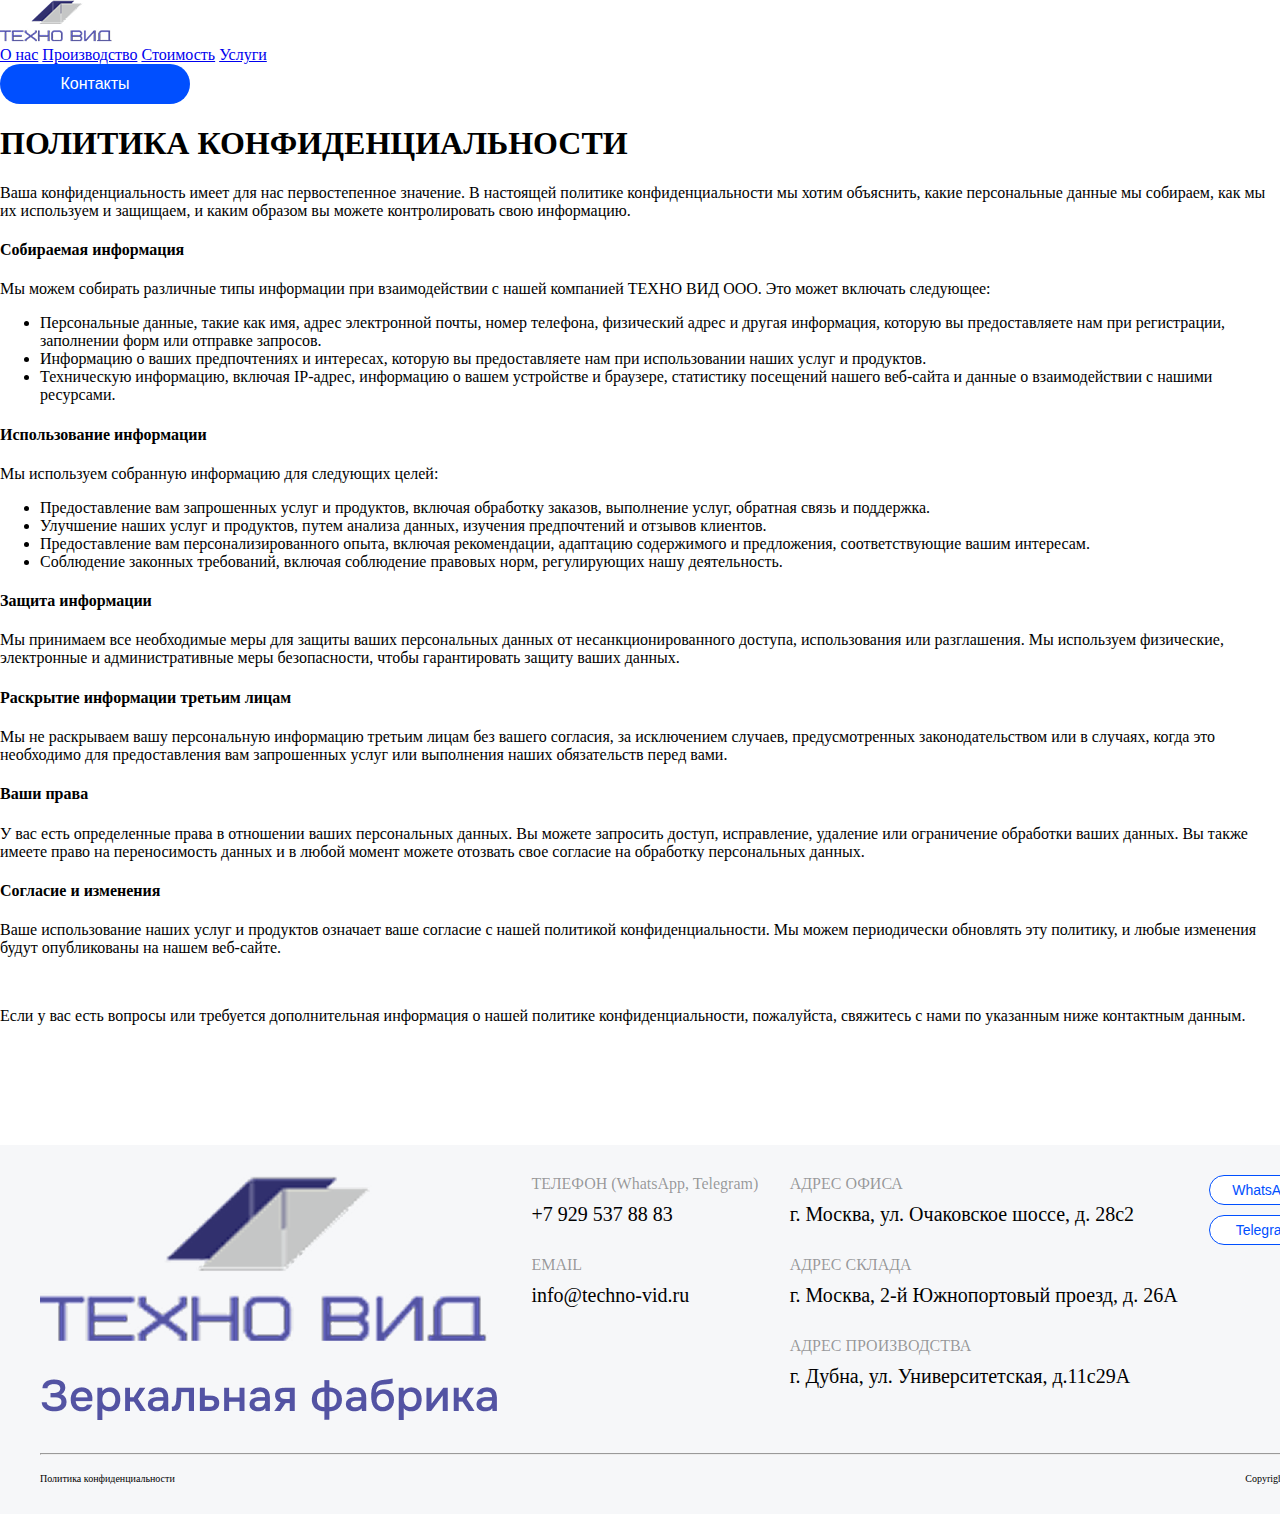
<file: policy.html>
<!DOCTYPE html>
<html lang="ru">
<head>
    <meta charset="UTF-8">
    <meta name="viewport" content="width=device-width, initial-scale=1.0">
    <link rel="icon" href="assets/img/logo.png" type="image/x-icon">
    <title>Техно Вид - Policy</title>


    <!-- Стили -->
     
    <link rel="stylesheet" href="assets/css/style.css">

    <!-- Карусели -->
    <link rel="stylesheet" href="https://cdnjs.cloudflare.com/ajax/libs/OwlCarousel2/2.3.4/assets/owl.carousel.min.css">
    <link rel="stylesheet" href="https://cdnjs.cloudflare.com/ajax/libs/OwlCarousel2/2.3.4/assets/owl.theme.default.min.css">
    


    <!-- Для поиска, SEO -->
    <meta name="description" content="Купить зеркала для дома, офиса и автомобиля. Широкий ассортимент зеркал различных форм и размеров. Доставка по всей России.">
    <meta name="keywords" content="зеркала, купить зеркало, зеркала для дома, зеркала для ванной, зеркала для офиса, зеркало онлайн">
    <meta name="robots" content="index, follow">

</head>
<body>
    <header id="about">
        <img class="logo" src="assets/img/logo.png" alt="Логотип">
        <nav>
            <a href="/#about">О нас</a>
            <a href="/#production">Производство</a>
            <a href="/#price">Стоимость</a>
            <a href="/#services">Услуги</a>
        </nav>
        <button onclick="location.href='/#footer'" class="contact">Контакты</button>

        <nav id="js-nav" class="nav">
            <img class="logo" src="assets/img/logo.png" alt="Логотип">
            <ul class="list">
                <li><a href="/#about">О нас</a></li>
                <li><a href="/#production">Производство</a></li>
                <li><a href="/#price">Стоимость</a></li>
                <li><a href="/#services">Услуги</a></li>
                <li><a href="/#footer">Контакты</a></li>
                <button onclick="location.href='/#footer'" class="contact">Контакты</button>
                <button onclick="location.href='/#services'" class="call">Заказать</button>
        
            </ul>

            
        </nav>



        <button id="js-hamburger" class="hamburger" type="button">
            <img src="assets/img/hamburger.png" alt="">
        </button>
    </header>

    <section id="policy">
            <h1 style="text-transform: uppercase;" class="blue-text">политика конфиденциальности</h1>

            <!-- Серый текст -->
            <p>Ваша конфиденциальность имеет для нас первостепенное значение. В настоящей политике конфиденциальности мы хотим объяснить, какие персональные данные мы собираем, как мы их используем и защищаем, и каким образом вы можете контролировать свою информацию.</p>
        

            <h4>Собираемая информация</h4>
            <p>Мы можем собирать различные типы информации при взаимодействии с нашей компанией ТЕХНО ВИД ООО. Это может включать следующее:</p>
            <ul>
                <li>Персональные данные, такие как имя, адрес электронной почты, номер телефона, физический адрес и другая информация, которую вы предоставляете нам при регистрации, заполнении форм или отправке запросов.</li>
                <li>Информацию о ваших предпочтениях и интересах, которую вы предоставляете нам при использовании наших услуг и продуктов.</li>
                <li>Техническую информацию, включая IP-адрес, информацию о вашем устройстве и браузере, статистику посещений нашего веб-сайта и данные о взаимодействии с нашими ресурсами.</li>
            </ul>

            <h4>Использование информации</h4>
            <p>Мы используем собранную информацию для следующих целей:</p>
            <ul>
                <li>Предоставление вам запрошенных услуг и продуктов, включая обработку заказов, выполнение услуг, обратная связь и поддержка.</li>
                <li>Улучшение наших услуг и продуктов, путем анализа данных, изучения предпочтений и отзывов клиентов.</li>
                <li>Предоставление вам персонализированного опыта, включая рекомендации, адаптацию содержимого и предложения, соответствующие вашим интересам.</li>
                <li>Соблюдение законных требований, включая соблюдение правовых норм, регулирующих нашу деятельность.</li>
            </ul>

            <h4>Защита информации</h4>
            <p>Мы принимаем все необходимые меры для защиты ваших персональных данных от несанкционированного доступа, использования или разглашения. Мы используем физические, электронные и административные меры безопасности, чтобы гарантировать защиту ваших данных.</p>


            <h4>Раскрытие информации третьим лицам</h4>
            <p>Мы не раскрываем вашу персональную информацию третьим лицам без вашего согласия, за исключением случаев, предусмотренных законодательством или в случаях, когда это необходимо для предоставления вам запрошенных услуг или выполнения наших обязательств перед вами.</p>

            <h4>Ваши права</h4>
            <p>У вас есть определенные права в отношении ваших персональных данных. Вы можете запросить доступ, исправление, удаление или ограничение обработки ваших данных. Вы также имеете право на переносимость данных и в любой момент можете отозвать свое согласие на обработку персональных данных.</p>
        
            <h4>Согласие и изменения</h4>
            <p>Ваше использование наших услуг и продуктов означает ваше согласие с нашей политикой конфиденциальности. Мы можем периодически обновлять эту политику, и любые изменения будут опубликованы на нашем веб-сайте.</p>
            <br>
            <p>Если у вас есть вопросы или требуется дополнительная информация о нашей политике конфиденциальности, пожалуйста, свяжитесь с нами по указанным ниже контактным данным.</p>

    </section>


    <footer id="footer">
        <div class="row justify-between columnonmobile">
            <img class="mobileimg" src="assets/img/logofooter.png" alt="Логотип">

            <div class="hideOnHalfMobile">
                <!-- Серый текст -->
                <p class="gray-text">ТЕЛЕФОН (WhatsApp, Telegram)</p>

                <!-- Черный текст -->
                <p>+7 929 537 88 83</p>

                <!-- Серый текст -->
                <p class="gray-text">EMAIL</p>
                
                <!-- Черный текст -->
                <p>info@techno-vid.ru</p>
            </div>

            <div class="hideOnHalfMobile">
                <!-- Серый текст -->
                <p class="gray-text">АДРЕС ОФИСА</p>

                <!-- Черный текст -->
                <p>г. Москва, ул. Очаковское шоссе, д. 28с2</p>

                <!-- Серый текст -->
                <p class="gray-text">АДРЕС СКЛАДА</p>
                
                <!-- Черный текст -->
                <p>г. Москва, 2-й Южнопортовый проезд, д. 26А</p>

                <!-- Серый текст -->
                <p class="gray-text">АДРЕС ПРОИЗВОДСТВА</p>
                
                <!-- Черный текст -->
                <p>г. Дубна, ул. Университетская, д.11с29А</p>
            </div>

            <div>
                <button onclick="location.href='https://wa.me/+79295378883'">WhatsApp</button>
                <br>
                <button onclick="location.href='https://t.me/+79295378883'">Telegram</button>
            </div>

            <!-- Эти видны только после планшета -->


        </div>
        <div class="row justify-between columnonmobile">
            <div class="displayHalfMobile">
                <!-- Серый текст -->
                <p class="gray-text">ТЕЛЕФОН (WhatsApp, Telegram)</p>

                <!-- Черный текст -->
                <p>+7 929 537 88 83</p>

                <!-- Серый текст -->
                <p class="gray-text">EMAIL</p>
                
                <!-- Черный текст -->
                <p>info@techno-vid.ru</p>
            </div>

            <div class="displayHalfMobile ">
                <!-- Серый текст -->
                <p class="gray-text">АДРЕС ОФИСА</p>

                <!-- Черный текст -->
                <p>г. Москва, ул. Очаковское шоссе, д. 28с2</p>

                <!-- Серый текст -->
                <p class="gray-text">АДРЕС СКЛАДА</p>
                
                <!-- Черный текст -->
                <p>г. Москва, 2-й Южнопортовый проезд, д. 26А</p>

                <!-- Серый текст -->
                <p class="gray-text">АДРЕС ПРОИЗВОДСТВА</p>
                
                <!-- Черный текст -->
                <p>г. Дубна, ул. Университетская, д.11с29А</p>
            </div>

        </div>
        <hr style="margin-top: 30px;">
        <div class="row justify-between copyrigth">
            <!-- Копирайт -->
             <p onclick="location.href='/policy.html'" style="cursor: pointer;">Политика конфиденциальности</p>

             <p>Copyright @ 2025 </p>

        </div>


    </footer>

    
    <script src="https://cdnjs.cloudflare.com/ajax/libs/jquery/3.7.1/jquery.min.js"></script>
    <script src="https://cdnjs.cloudflare.com/ajax/libs/OwlCarousel2/2.3.4/owl.carousel.min.js"></script>


<script>
$("#js-hamburger").click(function () {
    $("#js-top-line").toggleClass("active");
    $("#js-center-line").toggleClass("active");
    $("#js-bottom-line").toggleClass("active");
    $("#js-nav").toggleClass("show");
});

$("#js-nav a, #js-nav button").click(function () {
    $("#js-top-line").removeClass("active");
    $("#js-center-line").removeClass("active");
    $("#js-bottom-line").removeClass("active");
    $("#js-nav").removeClass("show");
});

</script>
</body>
</html>
</file>
<file: assets/css/style.css>
:root {
  --default-font-family: -apple-system, BlinkMacSystemFont, "Segoe UI", Roboto,
    Ubuntu, "Helvetica Neue", Helvetica, Arial, "PingFang SC",
    "Hiragino Sans GB", "Microsoft Yahei UI", "Microsoft Yahei",
    "Source Han Sans CN", sans-serif;
}

html, body{
  margin: 0;
}

.main-container {
  overflow: hidden;
}

.main-container,
.main-container * {
  box-sizing: border-box;
}

input,
select,
textarea,
button {
  outline: 0;
}

.main-container {
  position: relative;
  display: flex;
  flex-direction: column;
  align-items: center;
  width: 100%;
  margin: auto;
  height: fit-content;
  margin: 0 auto;
  background: #ffffff;
  overflow: hidden;
}
.flex-row-be {
  position: relative;
  display: flex;
  flex-direction: row;
  justify-content: space-between;
  width: 100%;
  height: 41.406px;
  margin: 15px 0 0 0;
  z-index: 700000000;
}
.empty {
  position: relative;
  width: 112px;
  height: 41.406px;
  top: 0;
  left: 40px;
  background: url(https://static.codia.ai/image/2025-03-14/ea2163ae-928f-4178-8895-619bc5431eea.png)
    no-repeat center;
  background-size: cover;
}
.rectangle {
  position: absolute;
  width: 190px;
  height: 40px;
  top: 1px;
  right: 40px;
  display: flex;
  flex-direction: row;
  gap: 30px;
  align-items: center;
  background: #004fff;
  z-index: 7;
  border-radius: 30px;
  cursor: pointer;
}
.contacts {
  display: flex;
  align-items: flex-start;
  justify-content: flex-start;
  position: absolute;
  height: 20px;
  top: 10px;
  left: 58px;
  color: #ffffff;
  font-family: Onest, var(--default-font-family);
  font-size: 16px;
  font-weight: 500;
  line-height: 20px;
  text-align: left;
  white-space: nowrap;
  z-index: 8;
}

.call1{
  width: 375px;
}

.call1 span a{
  position: absolute;
  top: 14px;
  right: 260px;
  text-decoration: none;
  color: black;

}

.header{
  margin: auto;
  display: flex;
  flex-direction: row;
  gap: 40px;
}

.about-us {
  display: flex;
  align-items: flex-start;
  justify-content: flex-start;

  height: 18px;

  color: #000000;
  font-family: Onest, var(--default-font-family);
  font-size: 14px;
  font-weight: 400;
  line-height: 17.85px;
  text-align: left;
  white-space: nowrap;
  z-index: 2;
}
.production {
  display: flex;
  align-items: flex-start;
  justify-content: flex-start;
  height: 18px;
  color: #000000;
  font-family: Onest, var(--default-font-family);
  font-size: 14px;
  font-weight: 400;
  line-height: 17.85px;
  text-align: left;
  white-space: nowrap;
  z-index: 3;
}
.cost {
  display: flex;
  align-items: flex-start;
  justify-content: flex-start;
  height: 18px;
  color: #000000;
  font-family: Onest, var(--default-font-family);
  font-size: 14px;
  font-weight: 400;
  line-height: 17.85px;
  text-align: left;
  white-space: nowrap;
  z-index: 4;
}
.services {
  display: flex;
  align-items: flex-start;
  justify-content: flex-start;
  height: 18px;
  color: #000000;
  font-family: Onest, var(--default-font-family);
  font-size: 14px;
  font-weight: 400;
  line-height: 17.85px;
  text-align: left;
  white-space: nowrap;
  z-index: 5;
}
.company-info {
  position: relative;
  max-width: 1355px;
  width: 95%;
  margin: 65.594px 20px 0 20px;
  padding: 0 0px;
  font-family: Onest, var(--default-font-family);
  font-size: 33px;
  font-weight: 500;
  line-height: 36.3px;
  text-align: left;
  z-index: 9;
}
.production-company {
  position: relative;
  color: #000000;
  font-family: Onest, var(--default-font-family);
  font-size: 33px;
  font-weight: 500;
  line-height: 36.3px;
  text-align: left;
}
.techno-vid {
  position: relative;
  color: #004fff;
  font-family: Onest, var(--default-font-family);
  font-size: 33px;
  font-weight: 500;
  line-height: 36.3px;
  text-align: left;
}
.years-of-experience {
  position: relative;
  width: 100%;
  color: #000000;
  font-family: Onest, var(--default-font-family);
  font-size: 33px;
  font-weight: 500;
  line-height: 36.3px;
  text-align: left;
}
.rectangle-1 {
  max-width: 1355px;
  width: 95%;
  max-height: 416px;
  height: auto;
  margin: 20px 20px 0 20px;
  background: url(https://static.codia.ai/image/2025-03-14/2a062da8-c4db-4161-b438-a443043c888d.png)
    no-repeat center;
  background-size: contain;
  z-index: 20;
  border-radius: 10px;
}
.rectangle-2 {
  position: relative;
  max-width: 1360px;
  width: 95%;
  height: 1px;
  margin: 120px 20px 0 20px;
  background: #d9d9d9;
  z-index: 30;
  overflow: visible auto;
}
.rectangle-3 {
  position: relative;
  width: 273px;
  height: 1px;
  margin: 0 0 0 0;
  background: #004fff;
  z-index: 38;
}
.flex-row {
  position: relative;
  display: flex;
  flex-direction: row;
  justify-content: space-between;
  max-width: 1360px;
  width: 95%;
  margin: 10px 20px 0 20px;
  z-index: 34;
}
.rectangle-4 {
  width: 325px;
  height: 132px;
  background: url(https://static.codia.ai/image/2025-03-14/648a6688-9dc3-4b0d-9f92-c2deef627b0f.png)
    no-repeat center;
  background-size: cover;
  z-index: 34;
  border-radius: 10px;
}
.regroup {
  display: flex;
  flex-direction: row;
  justify-content: space-between;
  max-width: 895px;
  width: 100%;
  z-index: 29;
}
.own-production {
  display: flex;
  align-items: flex-start;
  justify-content: flex-start;
  color: #000000;
  font-family: Onest, var(--default-font-family);
  min-width: 273px;
  width: 273px;
  font-size: 20px;
  font-weight: 500;
  line-height: 22px;
  text-align: left;
  z-index: 22;
}
.glass-processing {
  display: flex;
  align-items: flex-start;
  justify-content: flex-start;
  max-width: 550px;
  width: 100%;
  color: #000000;
  font-family: Onest, var(--default-font-family);
  font-size: 16px;
  font-weight: 400;
  line-height: 17.6px;
  text-align: left;
  opacity: 0.4;
  z-index: 29;
}
.rectangle-5 {
  position: relative;
  max-width: 1360px;
  width: 95%;
  height: 1px;
  margin: 10px 20px 0 20px;
  background: #d9d9d9;
  z-index: 31;
  overflow: visible auto;
}
.rectangle-6 {
  position: relative;
  width: 258px;
  height: 1px;
  margin: 0 0 0 0;
  background: #004fff;
  z-index: 39;
}
.flex-row-c {
  position: relative;
  display: flex;
  flex-direction: row;
  justify-content: space-between;
  max-width: 1360px;
  width: 95%;
  margin: 10px 20px 0 20px;
  z-index: 35;
}
.rectangle-7 {
  width: 325px;
  height: 132px;
  background: url(https://static.codia.ai/image/2025-03-14/3e28e43a-823c-449e-bc4f-6b73c8e12871.png)
    no-repeat center;
  background-size: cover;
  z-index: 35;
  border-radius: 10px;
}
.regroup-8 {
  display: flex;
  flex-direction: row;
  justify-content: space-between;
  width: 896px;
  top: 0;
  left: 0;
  z-index: 28;
}
.glass-types {
  display: flex;
  align-items: flex-start;
  justify-content: flex-start;
  min-width: 273px;
  width: 273px;
  color: #000000;
  font-family: Onest, var(--default-font-family);
  font-size: 20px;
  font-weight: 500;
  line-height: 22px;
  text-align: left;
  z-index: 23;
}
.different-glass-types {
  display: flex;
  align-items: flex-start;
  justify-content: flex-start;
  max-width: 550px;
  width: 100%;
  color: #000000;
  font-family: Onest, var(--default-font-family);
  font-size: 16px;
  font-weight: 400;
  line-height: 17.6px;
  text-align: left;
  opacity: 0.4;
  z-index: 28;
}
.rectangle-9 {
  position: relative;
  max-width: 1360px;
  width: 95%;
  height: 1px;
  margin: 10px 20px 0 20px;
  background: #d9d9d9;
  z-index: 31;
  overflow: visible auto;
}
.rectangle-a {
  position: relative;
  width: 202px;
  height: 1px;
  margin: 0 0 0 0;
  background: #004fff;
  z-index: 40;
}
.flex-row-b {
  position: relative;
  display: flex;
  flex-direction: row;
  justify-content: space-between;
  max-width: 1360px;
  width: 95%;
  margin: 10px 20px 0 20px;
  z-index: 35;
}
.rectangle-c {
  width: 325px;
  height: 132px;
  background: url(https://static.codia.ai/image/2025-03-14/f1be8d48-a679-4a3f-b619-faf467744c70.png)
    no-repeat center;
  background-size: cover;
  z-index: 36;
  border-radius: 10px;
}
.okraska-furnitury {
  display: flex;
  align-items: flex-start;
  justify-content: flex-start;
  min-width: 273px;
  width: 273px;
  color: #000000;
  font-family: Onest, var(--default-font-family);
  font-size: 20px;
  font-weight: 500;
  line-height: 22px;
  text-align: left;
  white-space: wrap;
  z-index: 24;
}
.okraska-furnitury-text {
  display: flex;
  align-items: flex-start;
  justify-content: flex-start;
  max-width: 550px;
  width: 100%;
  color: #000000;
  font-family: Onest, var(--default-font-family);
  font-size: 16px;
  font-weight: 400;
  line-height: 17.6px;
  text-align: left;
  opacity: 0.4;
  z-index: 27;
}
.rectangle-d {
  position: relative;
  max-width: 1360px;
  width: 95%;
  height: 1px;
  margin: 10px 20px 0 20px;
  background: #d9d9d9;
  z-index: 31;
  overflow: visible auto;
}
.rectangle-e {
  position: relative;
  width: 214px;
  height: 1px;
  margin: 0 0 0 0;
  background: #004fff;
  z-index: 41;
}
.flex-row-eca {
  position: relative;
  display: flex;
  flex-direction: row;
  justify-content: space-between;
  max-width: 1360px;
  width: 95%;
  margin: 10px 20px 0 20px;
  z-index: 37;
}
.rectangle-f {
  width: 325px;
  height: 132px;
  background: url(https://static.codia.ai/image/2025-03-14/875af592-793a-4543-bcb8-145c907d7c5b.png)
    no-repeat center;
  background-size: cover;
  z-index: 37;
  border-radius: 10px;
}
.kompleksnyy-podhod {
  display: flex;
  align-items: flex-start;
  justify-content: flex-start;
  color: #000000;
  font-family: Onest, var(--default-font-family);
  font-size: 20px;
  min-width: 273px;
  width: 273px;
  font-weight: 500;
  line-height: 22px;
  text-align: left;
  z-index: 25;
}
.kompleksnyy-podhod-text {
  display: flex;
  align-items: flex-start;
  justify-content: flex-start;
  max-width: 550px;
  width: 100%;
  color: #000000;
  font-family: Onest, var(--default-font-family);
  font-size: 16px;
  font-weight: 400;
  line-height: 17.6px;
  text-align: left;
  opacity: 0.4;
  z-index: 26;
}
.vidy-peregordok {
  display: block;
  position: relative;
  height: 36px;
  margin: 120px 0 0 0;
  color: #000000;
  font-family: Onest, var(--default-font-family);
  font-size: 28px;
  font-weight: 500;
  line-height: 35.7px;
  text-align: left;
  text-transform: uppercase;
  white-space: nowrap;
  z-index: 15;
  width: 1360px;
}
.flex-row-ea {
  display: flex;
  align-items: center;
  justify-content: space-between;
  position: relative;
  width: 1360px;
  height: 528px;
  margin: 60px 0 0 0;
  z-index: 12;
}
.rectangle-10 {
  flex-shrink: 0;
  position: relative;
  width: 670px;
  height: 528px;
  background: #f6f7f9;
  z-index: 11;
  border-radius: 20px;
}
.group {
  position: absolute;
  width: 379px;
  height: 459.394px;
  top: 35px;
  left: 148px;
  background: url(https://static.codia.ai/image/2025-03-14/23e3689a-4657-40bd-b055-cd9b7b707c3f.png)
    no-repeat center;
  background-size: cover;
  z-index: 13;
}
.ofisnye-peregordki {
  display: flex;
  align-items: flex-start;
  justify-content: flex-start;
  position: absolute;
  height: 28px;
  top: 140px;
  left: 60px;
  color: #004fff;
  font-family: Onest, var(--default-font-family);
  font-size: 25px;
  font-weight: 500;
  line-height: 27.5px;
  text-align: left;
  white-space: nowrap;
  z-index: 19;
}
.ofisnye-peregordki-text {
  display: flex;
  align-items: flex-start;
  justify-content: flex-start;
  position: absolute;
  width: 532px;
  height: 72px;
  top: 218px;
  left: 60px;
  color: #000000;
  font-family: Onest, var(--default-font-family);
  font-size: 16px;
  font-weight: 400;
  line-height: 17.6px;
  text-align: left;
  z-index: 18;
}
.rectangle-11 {
  flex-shrink: 0;
  position: relative;
  width: 670px;
  height: 528px;
  background: #f6f7f9;
  z-index: 12;
  border-radius: 20px;
}
.group-12 {
  position: absolute;
  width: 377px;
  height: 455.542px;
  top: 35px;
  left: 119px;
  background: url(https://static.codia.ai/image/2025-03-14/a37c7d1e-5915-4c71-9a62-a5e0b52a57f2.svg)
    no-repeat center;
  background-size: cover;
  z-index: 14;
}
.mezkomnatnye-peregordki {
  display: flex;
  align-items: flex-start;
  justify-content: flex-start;
  position: absolute;
  height: 28px;
  top: 140px;
  left: 60px;
  color: #004fff;
  font-family: Onest, var(--default-font-family);
  font-size: 25px;
  font-weight: 500;
  line-height: 27.5px;
  text-align: left;
  white-space: nowrap;
  z-index: 16;
}
.mezkomnatnye-peregordki-text {
  display: flex;
  align-items: flex-start;
  justify-content: flex-start;
  position: absolute;
  width: 515px;
  height: 54px;
  top: 218px;
  left: 60px;
  color: #000000;
  font-family: Onest, var(--default-font-family);
  font-size: 16px;
  font-weight: 400;
  line-height: 17.6px;
  text-align: left;
  z-index: 17;
}
.flex-row-e {
  display: flex;
  align-items: center;
  justify-content: space-between;
  position: relative;
  width: fit-content;
  height: 325px;
  margin: 120px auto 0  auto;
  z-index: 45;
  gap: 20px;
}
.rectangle-13 {
  flex-shrink: 0;
  position: relative;
  width: 325px;
  height: 325px;
  font-size: 0px;
  background: #f6f7f9;
  z-index: 44;
  border-radius: 20px;
}
.besplatnaya-konsultatsiya {
  display: block;
  position: relative;
  height: 22px;
  margin: 60px 0 0 30px;
  color: #000000;
  font-family: Onest, var(--default-font-family);
  font-size: 20px;
  font-weight: 500;
  line-height: 22px;
  text-align: left;
  white-space: nowrap;
  z-index: 53;
}
.besplatnaya-konsultatsiya-text {
  display: flex;
  align-items: flex-start;
  justify-content: flex-start;
  position: relative;
  width: 273px;
  height: 54px;
  margin: 50px 0 0 30px;
  color: #000000;
  font-family: Onest, var(--default-font-family);
  font-size: 16px;
  font-weight: 400;
  line-height: 17.6px;
  text-align: left;
  opacity: 0.4;
  z-index: 52;
}
.rectangle-14 {
  flex-shrink: 0;
  position: relative;
  width: 325px;
  height: 325px;
  background: #004fff;
  z-index: 45;
  border-radius: 20px;
}
.mask-group {
  position: relative;
  width: 116px;
  height: 208px;
  margin: 59px 0 0 105px;
  background: url(https://static.codia.ai/image/2025-03-14/bf249e52-5e43-4e88-b99f-1884f2974842.png)
    no-repeat center;
  background-size: cover;
  z-index: 55;
}
.flex-row-fb {
  position: relative;
  max-width: 1360px;
  width: 100%;
  height: 325px;
  margin: 20px 20px 0 20px;
  z-index: 47;
}
.rectangle-15 {
  position: absolute;
  width: 325px;
  height: 325px;
  top: 0;
  left: 1035px;
  font-size: 0px;
  background: #f6f7f9;
  z-index: 47;
  border-radius: 20px;
}
.span-choose-design {
  display: flex;
  align-items: flex-start;
  justify-content: flex-start;
  position: relative;
  width: 204px;
  height: 44px;
  margin: 60px 0 0 30px;
  color: #000000;
  font-family: Onest, var(--default-font-family);
  font-size: 20px;
  font-weight: 500;
  line-height: 22px;
  text-align: left;
  z-index: 51;
}
.span-color-profile {
  display: flex;
  align-items: flex-start;
  justify-content: flex-start;
  position: relative;
  width: 278px;
  height: 126px;
  margin: 50px 0 0 30px;
  color: #000000;
  font-family: Onest, var(--default-font-family);
  font-size: 16px;
  font-weight: 400;
  line-height: 17.6px;
  text-align: left;
  opacity: 0.4;
  z-index: 50;
}
.regroup-16 {
  display: flex;
  align-items: center;
  justify-content: space-between;
  position: absolute;
  width: 670px;
  height: 325px;
  top: 0;
  left: 0;
  z-index: 46;
}
.rectangle-17 {
  flex-shrink: 0;
  position: relative;
  width: 325px;
  height: 325px;
  font-size: 0px;
  background: #f6f7f9;
  z-index: 43;
  border-radius: 20px;
}
.span-special-partitions {
  display: flex;
  align-items: flex-start;
  justify-content: flex-start;
  position: relative;
  width: 282px;
  height: 44px;
  margin: 60px 0 0 30px;
  color: #000000;
  font-family: Onest, var(--default-font-family);
  font-size: 20px;
  font-weight: 500;
  line-height: 22px;
  text-align: left;
  z-index: 49;
}
.span-glass-partitions {
  display: flex;
  align-items: flex-start;
  justify-content: flex-start;
  position: relative;
  width: 275px;
  height: 90px;
  margin: 50px 0 0 30px;
  color: #000000;
  font-family: Onest, var(--default-font-family);
  font-size: 16px;
  font-weight: 400;
  line-height: 17.6px;
  text-align: left;
  opacity: 0.4;
  z-index: 48;
}
.rectangle-18 {
  flex-shrink: 0;
  position: relative;
  width: 325px;
  height: 325px;
  background: #004fff;
  z-index: 46;
  border-radius: 20px;
}
.group-19 {
  position: relative;
  width: 141.502px;
  height: 190.647px;
  margin: 67px 0 0 92px;
  background: url(https://static.codia.ai/image/2025-03-14/b12c234d-71f9-442c-b942-b4c7c1f4a8f1.svg)
    no-repeat center;
  background-size: cover;
  z-index: 54;
}
.span-cost {
  display: block;
  position: relative;
  height: 36px;
  margin: 120px 0 0 0;
  color: #000000;
  font-family: Onest, var(--default-font-family);
  font-size: 28px;
  font-weight: 500;
  line-height: 35.7px;
  text-align: left;
  text-transform: uppercase;
  white-space: nowrap;
  z-index: 101;
  width: 1360px;
}
.flex-row-ca {
  display: flex;
  align-items: center;
  justify-content: space-between;
  position: relative;
  width: 1360px;
  height: 533px;
  margin: 40px 0 0 0;
  z-index: 103;
}
.rectangle-1a {
  flex-shrink: 0;
  position: relative;
  width: 670px;
  height: 533px;
  background: #f6f7f9;
  z-index: 82;
  border-radius: 20px;
}
.flex-row-1b {
  position: relative;
  width: 550px;
  height: 20px;
  margin: 38px 0 0 60px;
  z-index: 92;
}
.span-approx-cost {
  display: flex;
  align-items: flex-start;
  justify-content: flex-start;
  position: absolute;
  height: 13px;
  top: 0;
  left: 382px;
  color: #000000;
  font-family: Onest, var(--default-font-family);
  font-size: 12px;
  font-weight: 400;
  line-height: 13px;
  text-align: left;
  white-space: nowrap;
  opacity: 0.3;
  z-index: 91;
}
.span-name {
  display: flex;
  align-items: flex-start;
  justify-content: flex-start;
  position: absolute;
  height: 18px;
  top: 2px;
  left: 0;
  color: #000000;
  font-family: Onest, var(--default-font-family);
  font-size: 14px;
  font-weight: 400;
  line-height: 17.85px;
  text-align: left;
  white-space: nowrap;
  opacity: 0.3;
  z-index: 92;
}
.rectangle-1c {
  position: relative;
  width: 550px;
  height: 1px;
  margin: 10px 0 0 60px;
  background: #d9d9d9;
  z-index: 83;
}
.flex-row-1d {
  display: flex;
  align-items: center;
  justify-content: space-between;
  position: relative;
  width: 550px;
  height: 18px;
  margin: 15px 0 0 60px;
  z-index: 98;
}
.span-stationary-partitions {
  flex-shrink: 0;
  position: relative;
  height: 18px;
  color: #000000;
  font-family: Onest, var(--default-font-family);
  font-size: 14px;
  font-weight: 400;
  line-height: 17.85px;
  text-align: left;
  white-space: nowrap;
  z-index: 85;
}
.glasswall1{
  display: none;
}
.span-price-stationary {
  flex-shrink: 0;
  position: relative;
  height: 15px;
  color: #000000;
  font-family: Onest, var(--default-font-family);
  font-size: 12px;
  font-weight: 400;
  line-height: 15px;
  text-align: left;
  white-space: nowrap;
  z-index: 98;
}
.flex-row-dce {
  display: flex;
  align-items: center;
  justify-content: space-between;
  position: relative;
  width: 550px;
  height: 18px;
  margin: 30px 0 0 60px;
  z-index: 97;
}
.span-glass-partitions-1e {
  flex-shrink: 0;
  position: relative;
  height: 18px;
  color: #000000;
  font-family: Onest, var(--default-font-family);
  font-size: 14px;
  font-weight: 400;
  line-height: 17.85px;
  text-align: left;
  white-space: nowrap;
  z-index: 86;
}
.span-price-glass {
  flex-shrink: 0;
  position: relative;
  height: 15px;
  color: #000000;
  font-family: Onest, var(--default-font-family);
  font-size: 12px;
  font-weight: 400;
  line-height: 15px;
  text-align: left;
  white-space: nowrap;
  z-index: 97;
}
.flex-row-1f {
  display: flex;
  align-items: center;
  justify-content: space-between;
  position: relative;
  width: 550px;
  height: 18px;
  margin: 30px 0 0 60px;
  z-index: 96;
}
.span-sliding-partitions {
  flex-shrink: 0;
  position: relative;
  height: 18px;
  color: #000000;
  font-family: Onest, var(--default-font-family);
  font-size: 14px;
  font-weight: 400;
  line-height: 17.85px;
  text-align: left;
  white-space: nowrap;
  z-index: 87;
}
.span-price-sliding {
  flex-shrink: 0;
  position: relative;
  height: 15px;
  color: #000000;
  font-family: Onest, var(--default-font-family);
  font-size: 12px;
  font-weight: 400;
  line-height: 15px;
  text-align: left;
  white-space: nowrap;
  z-index: 96;
}
.flex-row-c-20 {
  display: flex;
  align-items: center;
  justify-content: space-between;
  position: relative;
  width: 550px;
  height: 18px;
  margin: 30px 0 0 60px;
  z-index: 93;
}
.span-folding-partitions {
  flex-shrink: 0;
  position: relative;
  height: 18px;
  color: #000000;
  font-family: Onest, var(--default-font-family);
  font-size: 14px;
  font-weight: 400;
  line-height: 17.85px;
  text-align: left;
  white-space: nowrap;
  z-index: 88;
}
.from-price-per-sq-m {
  flex-shrink: 0;
  position: relative;
  height: 15px;
  color: #000000;
  font-family: Onest, var(--default-font-family);
  font-size: 12px;
  font-weight: 400;
  line-height: 15px;
  text-align: left;
  white-space: nowrap;
  z-index: 93;
}
.flex-row-cc {
  display: flex;
  align-items: center;
  justify-content: space-between;
  position: relative;
  width: 550px;
  height: 18px;
  margin: 30px 0 0 60px;
  z-index: 94;
}
.loft-partitions {
  flex-shrink: 0;
  position: relative;
  height: 18px;
  color: #000000;
  font-family: Onest, var(--default-font-family);
  font-size: 14px;
  font-weight: 400;
  line-height: 17.85px;
  text-align: left;
  white-space: nowrap;
  z-index: 89;
}
.from-price-per-sq-m-21 {
  flex-shrink: 0;
  position: relative;
  height: 15px;
  color: #000000;
  font-family: Onest, var(--default-font-family);
  font-size: 12px;
  font-weight: 400;
  line-height: 15px;
  text-align: left;
  white-space: nowrap;
  z-index: 94;
}
.flex-row-22 {
  display: flex;
  align-items: center;
  justify-content: space-between;
  position: relative;
  width: 550px;
  height: 18px;
  margin: 30px 0 0 60px;
  z-index: 95;
}
.measurement-visit {
  flex-shrink: 0;
  position: relative;
  height: 18px;
  color: #000000;
  font-family: Onest, var(--default-font-family);
  font-size: 14px;
  font-weight: 400;
  line-height: 17.85px;
  text-align: left;
  white-space: nowrap;
  z-index: 90;
}
.price {
  flex-shrink: 0;
  position: relative;
  height: 15px;
  color: #000000;
  font-family: Onest, var(--default-font-family);
  font-size: 12px;
  font-weight: 400;
  line-height: 15px;
  text-align: left;
  white-space: nowrap;
  z-index: 95;
}
.rectangle-23 {
  position: relative;
  width: 550px;
  height: 1px;
  margin: 20px 0 0 60px;
  background: #d9d9d9;
  z-index: 84;
}
.order-info {
  display: flex;
  align-items: flex-start;
  justify-content: flex-start;
  position: relative;
  width: 484px;
  height: 36px;
  margin: 20px 0 0 0;
  color: #000000;
  font-family: Onest, var(--default-font-family);
  font-size: 14px;
  font-weight: 400;
  line-height: 17.85px;
  text-align: left;
  opacity: 0.4;
  z-index: 99;
}
.disclaimer {
  display: flex;
  align-items: flex-start;
  justify-content: flex-start;
  position: relative;
  width: 573px;
  height: 54px;
  margin: 20px 0 0 0;
  color: #000000;
  font-family: Onest, var(--default-font-family);
  font-size: 14px;
  font-weight: 400;
  line-height: 17.85px;
  text-align: left;
  opacity: 0.4;
  z-index: 100;
}
.rectangle-24 {
  flex-shrink: 0;
  position: relative;
  width: 670px;
  height: 533px;
  font-size: 0px;
  background: #004fff;
  z-index: 103;
  border-radius: 20px;
}
.calculate-price-data {
  display: flex;
  align-items: flex-start;
  justify-content: flex-start;
  position: relative;
  width: 523px;
  height: 82px;
  margin: 40px 0 0 32px;
  color: #ffffff;
  font-family: Onest, var(--default-font-family);
  font-size: 32px;
  font-weight: 500;
  line-height: 40.824px;
  text-align: left;
  text-transform: uppercase;
  z-index: 116;
}
.individual-price-calculation {
  display: flex;
  align-items: flex-start;
  justify-content: flex-start;
  position: relative;
  width: 608px;
  height: 36px;
  margin: 20px 0 0 32px;
  color: #ffffff;
  font-family: Onest, var(--default-font-family);
  font-size: 14px;
  font-weight: 400;
  line-height: 17.85px;
  text-align: left;
  z-index: 120;
}
.flex-row-25 {
  display: flex;
  align-items: center;
  justify-content: space-between;
  position: relative;
  width: 393px;
  height: 15.5px;
  margin: 40.5px 0 0 30px;
  z-index: 112;
}
.your-name {
  flex-shrink: 0;
  position: relative;
  height: 15px;
  color: #ffffff;
  font-family: Onest, var(--default-font-family);
  font-size: 12px;
  font-weight: 300;
  line-height: 15px;
  text-align: left;
  white-space: nowrap;
  letter-spacing: 0.12px;
  z-index: 106;
}
.your-phone {
  flex-shrink: 0;
  position: relative;
  height: 15px;
  color: #ffffff;
  font-family: Onest, var(--default-font-family);
  font-size: 12px;
  font-weight: 300;
  line-height: 15px;
  text-align: left;
  white-space: nowrap;
  letter-spacing: 0.12px;
  z-index: 112;
}
.flex-row-fc {
  display: flex;
  align-items: center;
  justify-content: space-between;
  position: relative;
  width: 610px;
  height: 39px;
  margin: 4px 0 0 30px;
  z-index: 111;
}
.rectangle-26 {
  flex-shrink: 0;
  position: relative;
  width: 295px;
  height: 39px;
  background: #ffffff;
  z-index: 105;
  border-radius: 30px;
}
.rectangle-27 {
  flex-shrink: 0;
  position: relative;
  width: 295px;
  height: 39px;
  background: #ffffff;
  z-index: 111;
  border-radius: 30px;
}
.your-email {
  display: block;
  position: relative;
  height: 15px;
  margin: 20px 0 0 32px;
  color: #ffffff;
  font-family: Onest, var(--default-font-family);
  font-size: 12px;
  font-weight: 300;
  line-height: 15px;
  text-align: left;
  white-space: nowrap;
  letter-spacing: 0.12px;
  z-index: 109;
}
.rectangle-28 {
  position: relative;
  width: 608px;
  height: 39px;
  margin: 4px 0 0 32px;
  background: #ffffff;
  z-index: 108;
  border-radius: 30px;
}
.flex-row-29 {
  display: flex;
  align-items: center;
  justify-content: space-between;
  position: relative;
  width: 381px;
  height: 13px;
  margin: 20px 0 0 30px;
  z-index: 119;
}
.rectangle-2a {
  flex-shrink: 0;
  position: relative;
  width: 10px;
  height: 10px;
  border: 1px solid #ffffff;
  z-index: 119;
}
.data-processing-agreement {
  flex-shrink: 0;
  position: relative;
  height: 13px;
  color: #f6f7f9;
  font-family: Onest, var(--default-font-family);
  font-size: 10px;
  font-weight: 300;
  line-height: 12.75px;
  text-align: left;
  white-space: nowrap;
  letter-spacing: 0.1px;
  z-index: 118;
}
.rectangle-2b {
  display: flex;
  align-items: center;
  justify-content: center;
  position: relative;
  width: 173px;
  height: 45px;
  margin: 20px 0 0 30px;
  background: #ffffff;
  border: 0.5px solid #ffffff;
  z-index: 115;
  border-radius: 30px;
  backdrop-filter: blur(2px);
}
.submit-button {
  flex-shrink: 0;
  position: relative;
  height: 16.2px;
  color: #004fff;
  font-family: Onest, var(--default-font-family);
  font-size: 14px;
  font-weight: 500;
  line-height: 16.2px;
  text-align: left;
  white-space: nowrap;
  z-index: 115;
}
.rectangle-2c {
  position: relative;
  width: 100%;
  height: 351px;
  margin: 120px 0 0 0;
  background: #f6f7f9;
  z-index: 57;
  overflow: visible auto;
  text-align: center;
}
.flex-row-c-2d {
  display: flex;
  align-items: center;
  justify-content: space-between;
  position: relative;
  width: 457px;
  height: 21.594px;
  margin: 114.406px 0 0 270px;
  z-index: 77;
}
.email {
  flex-shrink: 0;
  position: relative;
  height: 20px;
  color: #c7c7c7;
  font-family: Onest, var(--default-font-family);
  font-size: 16px;
  font-weight: 500;
  line-height: 20px;
  text-align: left;
  white-space: nowrap;
  letter-spacing: 0.16px;
  z-index: 72;
}
.address-warehouse {
  flex-shrink: 0;
  position: relative;
  height: 18px;
  color: #c7c7c7;
  font-family: Onest, var(--default-font-family);
  font-size: 14px;
  font-weight: 500;
  line-height: 17.85px;
  text-align: left;
  white-space: nowrap;
  letter-spacing: 0.14px;
  z-index: 77;
}
.flex-row-f {
  display: flex;
  align-items: center;
  justify-content: space-between;
  position: relative;
  width: 780px;
  height: 29.594px;
  margin: 6.406px 0 0 270px;
  z-index: 78;
}
.info-email {
  flex-shrink: 0;
  position: relative;
  height: 26px;
  color: #000000;
  font-family: Onest, var(--default-font-family);
  font-size: 20px;
  font-weight: 400;
  line-height: 25.5px;
  text-align: left;
  white-space: nowrap;
  z-index: 71;
}
.address-moscow {
  flex-shrink: 0;
  position: relative;
  height: 26px;
  color: #000000;
  font-family: Onest, var(--default-font-family);
  font-size: 20px;
  font-weight: 400;
  line-height: 25.5px;
  text-align: left;
  white-space: nowrap;
  z-index: 78;
}
.address-production {
  display: block;
  position: relative;
  height: 18px;
  margin: 26.406px 0 0 615px;
  color: #c7c7c7;
  font-family: Onest, var(--default-font-family);
  font-size: 14px;
  font-weight: 500;
  line-height: 17.85px;
  text-align: left;
  white-space: nowrap;
  letter-spacing: 0.14px;
  z-index: 80;
}
.address-dubna {
  display: block;
  position: relative;
  height: 26px;
  margin: 10px 0 0 615px;
  color: #000000;
  font-family: Onest, var(--default-font-family);
  font-size: 20px;
  font-weight: 400;
  line-height: 25.5px;
  text-align: left;
  white-space: nowrap;
  z-index: 81;
}
.rectangle-2e {
  position: relative;
  width: 100%;
  height: 1px;
  margin: 44.594px 0 0 0;
  background: #d9d9d9;
  z-index: 65;
}
.flex-row-ae {
  display: flex;
  align-items: center;
  justify-content: space-between;
  position: relative;
  width: 100%;
  height: 13px;
  margin: 10px 0 0 0;
  padding: 0 50px 0 50px;
  z-index: 60;
}
.privacy-policy {
  flex-shrink: 0;
  position: relative;
  height: 13px;
  color: #000000;
  font-family: Onest, var(--default-font-family);
  font-size: 10px;
  font-weight: 300;
  line-height: 13px;
  text-align: left;
  white-space: nowrap;
  z-index: 60;
}
.copyright {
  flex-shrink: 0;
  position: relative;
  height: 13px;
  color: #000000;
  font-family: Onest, var(--default-font-family);
  font-size: 10px;
  font-weight: 300;
  line-height: 13px;
  text-align: left;
  white-space: nowrap;
  z-index: 59;
}
.flex-row-b-2f {
  position: absolute;
  width: 1360px;
  height: 70px;
  top: 30px;
  left: 40px;
  z-index: 75;
}
.empty-30 {
  position: absolute;
  width: 112px;
  height: 41.406px;
  top: 0;
  left: 0;
  background: url(https://static.codia.ai/image/2025-03-14/ea2163ae-928f-4178-8895-619bc5431eea.png)
    no-repeat center;
  background-size: cover;
  z-index: 58;
}
.address-office {
  display: flex;
  align-items: flex-start;
  justify-content: flex-start;
  position: absolute;
  height: 18px;
  top: 0;
  left: 575px;
  color: #c7c7c7;
  font-family: Onest, var(--default-font-family);
  font-size: 14px;
  font-weight: 500;
  line-height: 17.85px;
  text-align: left;
  white-space: nowrap;
  letter-spacing: 0.14px;
  z-index: 74;
}
.frame {
  display: flex;
  align-items: center;
  justify-content: center;
  flex-wrap: nowrap;
  gap: 10px;
  position: absolute;
  width: 111px;
  height: 30px;
  top: 0;
  left: 1249px;
  padding: 11px 20px 11px 20px;
  border: 1px solid #004fff;
  z-index: 61;
  border-radius: 30px;
}
.whatsapp {
  flex-shrink: 0;
  flex-basis: auto;
  position: relative;
  height: 18px;
  color: #004fff;
  font-family: Onest, var(--default-font-family);
  font-size: 14px;
  font-weight: 500;
  line-height: 17.85px;
  text-align: left;
  white-space: nowrap;
  letter-spacing: 0.14px;
  z-index: 62;
}
.address-moscow-ochakovskoe {
  display: flex;
  align-items: flex-start;
  justify-content: flex-start;
  position: absolute;
  height: 26px;
  top: 28.406px;
  left: 575px;
  color: #000000;
  font-family: Onest, var(--default-font-family);
  font-size: 20px;
  font-weight: 400;
  line-height: 25.5px;
  text-align: left;
  white-space: nowrap;
  z-index: 75;
}
.phone-number {
  display: flex;
  align-items: flex-start;
  justify-content: flex-start;
  position: absolute;
  height: 26px;
  top: 30px;
  left: 230px;
  color: #000000;
  font-family: Onest, var(--default-font-family);
  font-size: 20px;
  font-weight: 400;
  line-height: 25.5px;
  text-align: left;
  white-space: nowrap;
  z-index: 69;
}
.frame-31 {
  display: flex;
  align-items: center;
  justify-content: center;
  flex-wrap: nowrap;
  gap: 10px;
  position: absolute;
  width: 111px;
  height: 30px;
  top: 40px;
  left: 1249px;
  padding: 11px 20px 11px 20px;
  border: 1px solid #004fff;
  z-index: 63;
  border-radius: 30px;
}
.telegram {
  flex-shrink: 0;
  flex-basis: auto;
  position: relative;
  height: 18px;
  color: #004fff;
  font-family: Onest, var(--default-font-family);
  font-size: 14px;
  font-weight: 500;
  line-height: 17.85px;
  text-align: left;
  white-space: nowrap;
  letter-spacing: 0.14px;
  z-index: 64;
}
.mirror-factory {
  display: flex;
  align-items: flex-start;
  justify-content: flex-start;
  position: absolute;
  height: 14px;
  top: 48px;
  left: 0;
  color: #5353a3;
  font-family: Onest, var(--default-font-family);
  font-size: 11px;
  font-weight: 500;
  line-height: 14px;
  text-align: left;
  white-space: nowrap;
  letter-spacing: 0.11px;
  z-index: 66;
}
.phone-whatsapp-telegram {
  position: absolute;
  width: 255px;
  height: 20px;
  top: 30px;
  left: 270px;
  font-family: Onest, var(--default-font-family);
  font-size: 16px;
  font-weight: 500;
  line-height: 20px;
  text-align: left;
  text-overflow: initial;
  white-space: nowrap;
  letter-spacing: 0.16px;
  z-index: 68;
}
.phone {
  position: relative;
  color: #c7c7c7;
  font-family: Onest, var(--default-font-family);
  font-size: 16px;
  font-weight: 500;
  line-height: 20.4px;
  text-align: left;
  letter-spacing: 0.16px;
}
.phone-whatsapp-telegram-32 {
  position: relative;
  color: #c7c7c7;
  font-family: Onest, var(--default-font-family);
  font-size: 16px;
  font-weight: 500;
  line-height: 20.4px;
  text-align: left;
  letter-spacing: 0.16px;
}

.call{
  background-color: #004FFF;
  color: white;
  text-align: center;
  width: 190px;
  height: 40px;
  border-radius: 30px;
  border: 0;
  font-size: 16px;
  cursor: pointer;
}

.contact{
  background-color: #004FFF;
  color: white;
  text-align: center;
  width: 190px;
  height: 40px;
  border-radius: 30px;
  border: 0;
  font-size: 16px;
  cursor: pointer;
}

.nav .contact{
  display: block;
  background-color: rgba(246, 247, 249, 1);
  color: #004FFF;
}


.nav .logo{
  z-index: 19999999;
  position: absolute;
  top:15px;
  left: 10px;
}

.hamburger{
  display: none;
  cursor: pointer;
}

.nav{
  display: none;
  z-index: 100;
}

.nav ul{
  padding-left: 0;
}

.list span{
  margin-top: 50px;
  margin-bottom: 20px;
}

.list a{
  text-decoration: none;
}

.list span a{
  text-decoration: none;
  color: black;
}

.nav .contact{
  display: block;
  background-color: rgba(246, 247, 249, 1);
  color: #004FFF;
}



.rectangle-14add{
  display: none;
}

.row{
  display: flex;
  flex-direction: row;
}

.displayHalfMobile{
  display: none;
}

.justify-between{
  display: flex;
  justify-content: space-between;
}


footer{
  background-color: #F6F7F9;
  padding: 30px 40px;
  width: 100%;
  margin-top: 120px;
}

footer p{
  font-size: 20px;
  margin-top: 10px;
}

footer a{
  text-decoration: none;
  color: black;
}

footer .gray-text{
  font-size: 16px;
  margin-bottom: 10px;
  margin-top: 30px;
}

.footer .gray-text{
  font-size: 16px;
  margin-bottom: 10px;
  margin-top: 30px;
}

footer .gray-text:first-child{
  margin-top: 0;
}

footer img{
  height: fit-content;
}

footer button{
  width: 111px;
  height: 30px;
  font-size: 14px;
  color: #004FFF;
  background-color: white;
  border-radius: 30px;
  border: 1px solid #004FFF;
  margin-bottom: 10px;
  cursor: pointer;
}

.copyrigth p{
  font-size: 10px;
  margin-bottom: 0;
}

.OL1{
  padding-left: 80px;
  opacity: 0.4;
}

form{
  margin: 40px 30px 0 30px;
  color: white;
}

.rowColumbOnHalfMobile{
  display: flex;
}


form div label{
  width: 100%;
  /* margin-left: 20px;
  margin-right: 20px; */
  max-width: 460px;
}

form div label:first-child{
  width: 100%;
  /* margin-left: 0; */
  margin-right: 10px;
}

form div label:last-child{
  width: 100%;
  margin-left: 10px;
}

.label2 span{
  line-height: 10px;
  margin: auto auto auto 0;
}

form div label p{
  margin-bottom: 4px;
  font-size: 12px;
}

form div label input{
  width: 100%;
  font-size: 19px;
  border-radius: 30px;
  border: 0;
  max-width: 430px;
  height: 39px;
  padding: 0 15px;
}

form .message{
  max-width: 100%;
    display: block;
    width: 100%;
}

form .message p{
  margin-bottom: 4px;
  margin-top: 20px ;
  font-size: 12px;
}

form .message input{
  width: 100%;
  font-size: 20px;
  border-radius: 30px;
  border: 0;
  max-width: 1385px;
  height: 39px;
  padding: 0 15px;
}

form .label2{
  margin-top: 20px;
  margin-bottom: 20px;
  display: flex;
  justify-content: left;
  font-size: 10px;
  align-content: center;
  line-height: 10px;
}

form .label2 *{
  line-height: 10px;
}

form .label2 input{
  border: 1px solid white;
  background-color: #004FFF;
  accent-color: #004fff;
}

form input[type='submit']{
  font-size: 14px;
  color: #004FFF;
  width: 173px;
  height: 45px;
  background-color: white;
  border: 0;
  border-radius: 30px;
  cursor: pointer;
}

form input[type='submit']:hover{
  background-color: rgb(243, 243, 243);
}

form input[type='submit']:active{
  background-color: rgb(230, 230, 230);
}

.gray-text{
  color: rgba(0, 0, 0, 0.4);
}

@media (max-width:1440px) {

  .empty{
    left: 20px;
  }

  .flex-row, .flex-row-c, .flex-row-b, .flex-row-eca{
    gap: 40px;
  }

  .rectangle-4, .rectangle-7, .rectangle-c, .rectangle-f{
    min-width: 240px;
  }

  .rectangle-a, .rectangle-e, .rectangle-6{
    width: 273px;
  }

  .glass-processing, .different-glass-types, .okraska-furnitury-text, .kompleksnyy-podhod-text{
    min-width: 327px;
  }
  
  .vidy-peregordok, .span-cost{
    width: 920px;
  }

  .flex-row-ea {
    display: flex;
    align-items: center;
    justify-content: center;
    position: relative;
    width: fit-content;
    height: auto;
    gap: 20px;

  }
  .ofisnye-peregordki, .mezkomnatnye-peregordki {
    top: 40px;
    left: 38px;
  }

  .ofisnye-peregordki-text, .mezkomnatnye-peregordki-text {
    width: 374px;
    height: auto;
    top: 108px;
    left: 38px;
  }

  .group {
    position: absolute;
    width: 186.84px;
    height: 226.48px;
    top: 46px;
    left: 132px;
  }

  .group-12 {
    position: absolute;
    width: 186.84px;
    height: 226.48px;
    top: 46px;
    left: 132px;
  }

  .rectangle-11, .rectangle-10 {
    width: 450px;
    height: 320px;
  }


  .flex-row-e {
    display: flex;
    align-items: center;
    justify-content: space-between;
    flex-direction: row-reverse;
    position: relative;
    width: fit-content;
    height: 300px;
    margin: 120px auto 0  auto;
    z-index: 45;
    gap: 10px;
  }

  .flex-row-fb{
    display: flex;
    position: relative;
    flex-direction: row-reverse;
    align-items: center;
    justify-content: center;
    height: 300px;
    gap: 10px;
    margin-top: 10px;
  }

  .rectangle-14 {
    flex-shrink: 0;
    position: relative;
    width: 300px;
    height: 300px;
    background: #004fff;
    z-index: 45;
    border-radius: 20px;
  }

  .rectangle-14add {
    display: block;
    flex-shrink: 0;
    position: relative;
    width: 300px;
    height: 300px;
    background: #00000000;
    z-index: 45;
    border-radius: 20px;
  }

  .rectangle-15, .rectangle-17, .rectangle-18, .rectangle-13{
    position: static;
    width: 300px;
    height: 300px;
  }

  .rectangle-4, .rectangle-7, .rectangle-c, .rectangle-f{
    min-width: 270px;
    min-height: 217px;
  }

  .regroup-16{
    gap: 10px;
    width: fit-content;
    position: static;
  }

  .flex-row-ca {
    flex-direction: column;
    width: auto;
    height: auto;
    gap: 20px;
  }

  .rectangle-1a {
    width: 920px;
    height: 487px;
  }

  .flex-row-1b {
    width: 800px;
    height: 20px;
    margin: 38px 60px 0 60px;
    z-index: 92;
    display: flex;
    flex-direction: row-reverse;
    justify-content: space-between;
  }

  .span-approx-cost, .span-name{
    position: static;
  }

  .rectangle-1c, .rectangle-23{
    width: 800px;
  }

  .flex-row-1d, .flex-row-dce, .flex-row-1f, .flex-row-c-20, .flex-row-cc,.flex-row-22 {
    width: 800px;
  }

  .order-info, .disclaimer{
    width: 770px;
    height: auto;
    margin-left: 0;
  }
  
  .rectangle-24{
    width: 100%;
  }



}

@media (max-width:960px) {

  .rectangle-1 {
    display: none;
  }

  .glasswall1{
    display: block;
    width: 95%;
    max-height: 450px;
    height: auto;
    margin: 20px 20px 0 20px;
    border-radius: 10px;
  }


.call1 span a{
  display: none;
}

  .hideOnHalfMobile{
    display: none;
  }

  .displayHalfMobile{
    display: block;
  }

  .columnonmobile{
    flex-direction: column !important;
    margin-bottom: 30px;
  }

  .mobileimg{
    width: 100px;
    margin-bottom: 50px;
  }

  
  .header{
    display: none;
  }

  .nav {
    display: block;
    background:#ffffff;
    position:fixed;
    top:0;
    right:0;
    width:100%;/* 100% = fullscreen */
    height:100vh;
    transition: transform0.7s, opacity1s;
    transform: translateX(100%);
    opacity:0;
  }

  .nav.show {
    transform: translateX(0%);
    opacity:1;
  }

  .list {
    display: flex;
    flex-direction: column;
    justify-content:center;
    align-items:center;
    height: inherit;
    list-style: none;
    background-color: #ffffff;
    color: #004FFF;
    gap: 30px;
    z-index: 9000;
    margin: 0;
    width: 100%;
  }

  .list li a{
    color: #000000 !important;
  }

  .glass-processing, .different-glass-types, .okraska-furnitury-text, .kompleksnyy-podhod-text{
    min-width: 250px;
    max-width: 300px;
  }

  .flex-row, .flex-row-c, .flex-row-b, .flex-row-eca{
    gap: 70px;
  }




  .vidy-peregordok, .span-cost{
    width: 95%;
  }

  .flex-row-ea {
    flex-direction: column;
    width: 95%;
    height: auto;
    margin: 60px 20px 0 20px;
  }

  .rectangle-11, .rectangle-10 {
    width: 100%;
    height: 320px;
    display: flex;
    flex-direction: column;
    height: fit-content;

  }

  .ofisnye-peregordki, .mezkomnatnye-peregordki {
    position: static;
    justify-content: center;
    margin-top: 40px;
  }

  .ofisnye-peregordki-text, .mezkomnatnye-peregordki-text {
    width: 90%;
    margin: auto;
    margin-top: 40px;
    height: auto;
    position: static;
  }

  .group, .group-12 {
    position: static;
    width: 186.84px;
    height: 226.48px;
    margin: 40px auto 40px auto;
    order: 3;
  }

  .rectangle-14add {
    display: none;
  }

  .flex-row-e {
    height: fit-content;
    flex-direction: row;
  }

  .flex-row-fb {
    height: fit-content;
    flex-direction: row-reverse;
    flex-wrap: wrap;
  }

  .rectangle-15{
    order: 2;
  }

  .rectangle-16add{
    order: 1;
    display: block;
    flex-shrink: 0;
    position: relative;
    width: 300px;
    height: 300px;
    background: #00000000;
    z-index: 45;
    border-radius: 20px;
  }

  .regroup-16{
    flex-direction: row-reverse;
  }

  .rectangle-15, .rectangle-14, .rectangle-17, .rectangle-18, .rectangle-13, .rectangle-16add{
    position: static;
    width: 300px;
    height: 325px;
  }

  .span-color-profile, .span-glass-partitions, .besplatnaya-konsultatsiya-text{
    width: 80%;
    margin: 50px 20px 20px 20px;
    height: auto;
  }

  .span-choose-design, .span-special-partitions, .besplatnaya-konsultatsiya{
    margin-top: 30px;
  }
  
  .rectangle-1a{
    width: 95%;
    height: fit-content;
  }

  .flex-row-1b,.flex-row-1d, .flex-row-dce, .flex-row-1f, .flex-row-c-20, .flex-row-cc, .flex-row-22{
    width: 94%;
    margin: 20px 20px 0 20px;
  }

  .rectangle-1c, .rectangle-23{
    width: 94%;
    margin: 20px 20px 0 20px;
  }

  .order-info{
    width: 460px;
  }

  .disclaimer{
    width: 95%;
  }

  .OL1 {
    padding-left: 40px;
    opacity: 0.4;
}

.rectangle-24 {
  width: 95%;
  height: fit-content;
}

.php-mailer .rowColumbOnHalfMobile{
  flex-direction: column;
  height: fit-content;
}

.php-mailer{
  margin-bottom: 40px;
}

form div label{
  width: 100%;
  max-width: 100%;
  margin-right: 0;
}

form div label input{
  width: 100%;
  max-width: 100%;
}

form div label:first-child{
  width: 100%;
  max-width: 100%;
  margin-right: 0;
}

form div label:last-child {
  width: 100%;
  margin-left: 0;
}


.proizvodstwo{
  width: 100%;
}



  .hamburger {
    position: fixed;
    top: 15px;
    right: 10px;
    width: 45px;
    height: 35px;
    z-index: 9999;
    border: 0;
    background-color: unset;
    display: block;
  }
  
  .hamburger span {
    position: absolute;
    left: 0;
    background: #ffffff;
    width: inherit;
    height: 5px;
    transition: transform 0.5s, opacity 0.5s;
  }
  

}


@media (max-width:640px) {


 .glasswall1{
  min-height: 400px;
 }

 .flex-row-1b,.flex-row-1d, .flex-row-dce, .flex-row-1f, .flex-row-c-20, .flex-row-cc, .flex-row-22{
  width: 94%;
  margin: 20px 10px 0 10px;
}

.rectangle-1c, .rectangle-23{
  width: 94%;
  margin: 20px 10px 0 10px;
}

.flex-row, .flex-row-c, .flex-row-b, .flex-row-eca{
  flex-direction: column;
  gap: 10px;
}

.flex-row div, .flex-row-c div, .flex-row-b div, .flex-row-eca div, .glass-processing, .different-glass-types, .okraska-furnitury-text, .kompleksnyy-podhod-text{
  width: 96%;
  max-width: 100%;

}

.call1{
  width: fit-content ;
}

.ofisnye-peregordki, .mezkomnatnye-peregordki{
  white-space: normal;
  margin-left: 20px;
}

.flex-row-e , .rectangle-2 ,.vidy-peregordok, .span-cost{
  margin-top: 70px;
}

.rectangle-d, .rectangle-9 , .rectangle-5, .rectangle-2{
  width: 91%;
} 

.flex-row-e, .regroup-16{
  flex-direction: column;
}

.rectangle-14 ,.rectangle-13, .rectangle-17, .rectangle-18, .rectangle-15{
  width: 95%;
  margin: 0 10px;
}

.rectangle-14, .rectangle-18{
  display: flex;
}

.mask-group, .group-19{
  margin: auto;
}

.span-color-profile, .span-glass-partitions, .besplatnaya-konsultatsiya-text{
  width: 85%;
}

.rectangle-13, .rectangle-17, .rectangle-15{
  height: fit-content;
}

.rectangle-16add{
  display: none;
}

.regroup-16{
  
  height: fit-content;

}


.span-choose-design{
  margin-left: 20px;

}

.OL1{
  margin-right: 20px;
}

.flex-row-ca{
  width: 95%;
  margin: 40px auto 0 auto;
}

.rectangle-1a{
  width: 100%;
  max-width: 100%;
}

.rectangle-1c, .rectangle-23{
  width: 95%;
}

.order-info, .disclaimer{
  width: auto;
}


.calculate-price-data{
  width: auto;
  height: auto;
}

.span-glass-partitions-1e{
  white-space: normal;
}

.individual-price-calculation{
  width: auto;
  height: auto;
}





}

#myBtn {
  display: none; /* Hidden by default */
  position: fixed; /* Fixed/sticky position */
  bottom: 20px; /* Place the button at the bottom of the page */
  right: 30px; /* Place the button 30px from the right */
  z-index: 9999999; /* Make sure it does not overlap */
  border: none; /* Remove borders */
  outline: none; /* Remove outline */
  background-color: rgba(255, 255, 255, 0); /* Set a background color */
  background-image: url(/assets/img/Up.png);
  background-position: center;
  background-repeat: no-repeat;
  color: white; /* Text color */
  cursor: pointer; /* Add a mouse pointer on hover */
  padding: 15px; /* Some padding */
  border-radius: 100%; /* Rounded corners */
  font-size: 18px; /* Increase font size */
  width: 44px;
  height: 44px;
  border: 1px solid black;
}

#myBtn:hover {
  background-color: #a1a1a167; /* Add a dark-grey background on hover */
}
</file>
